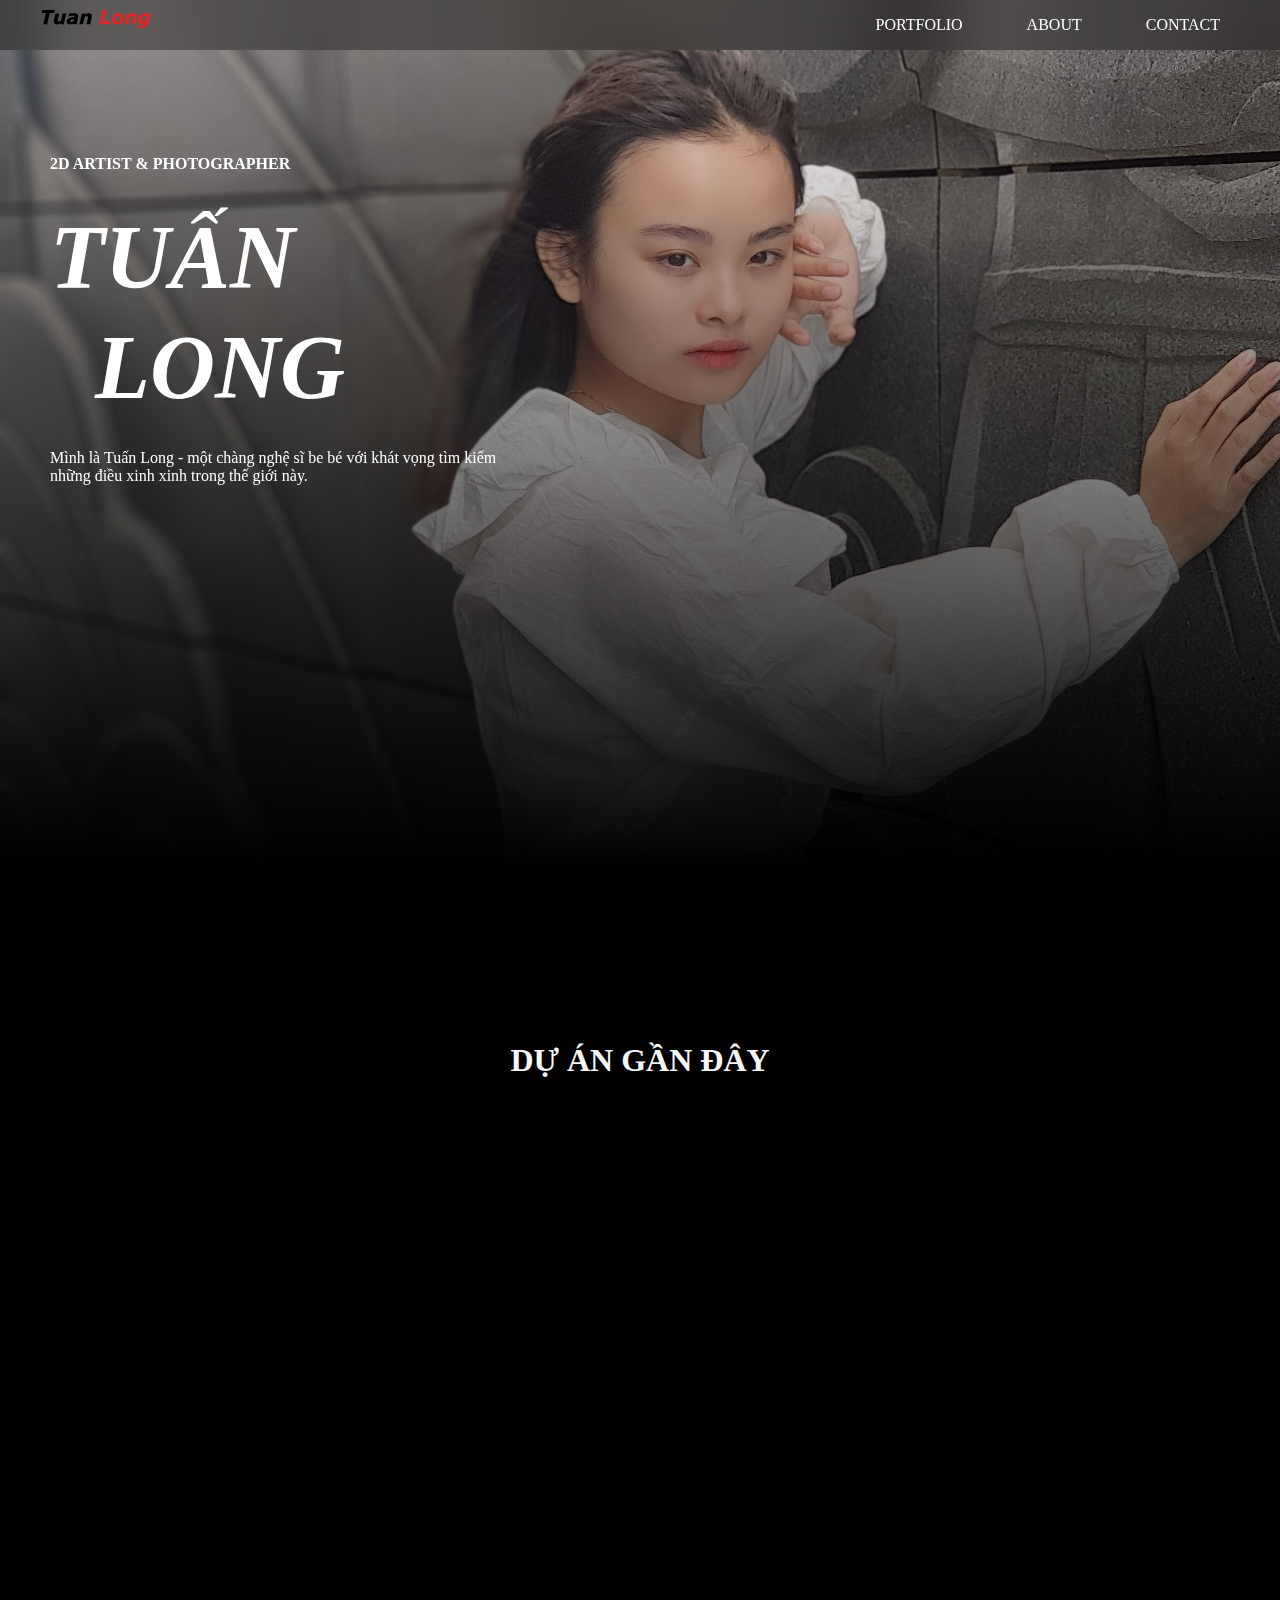
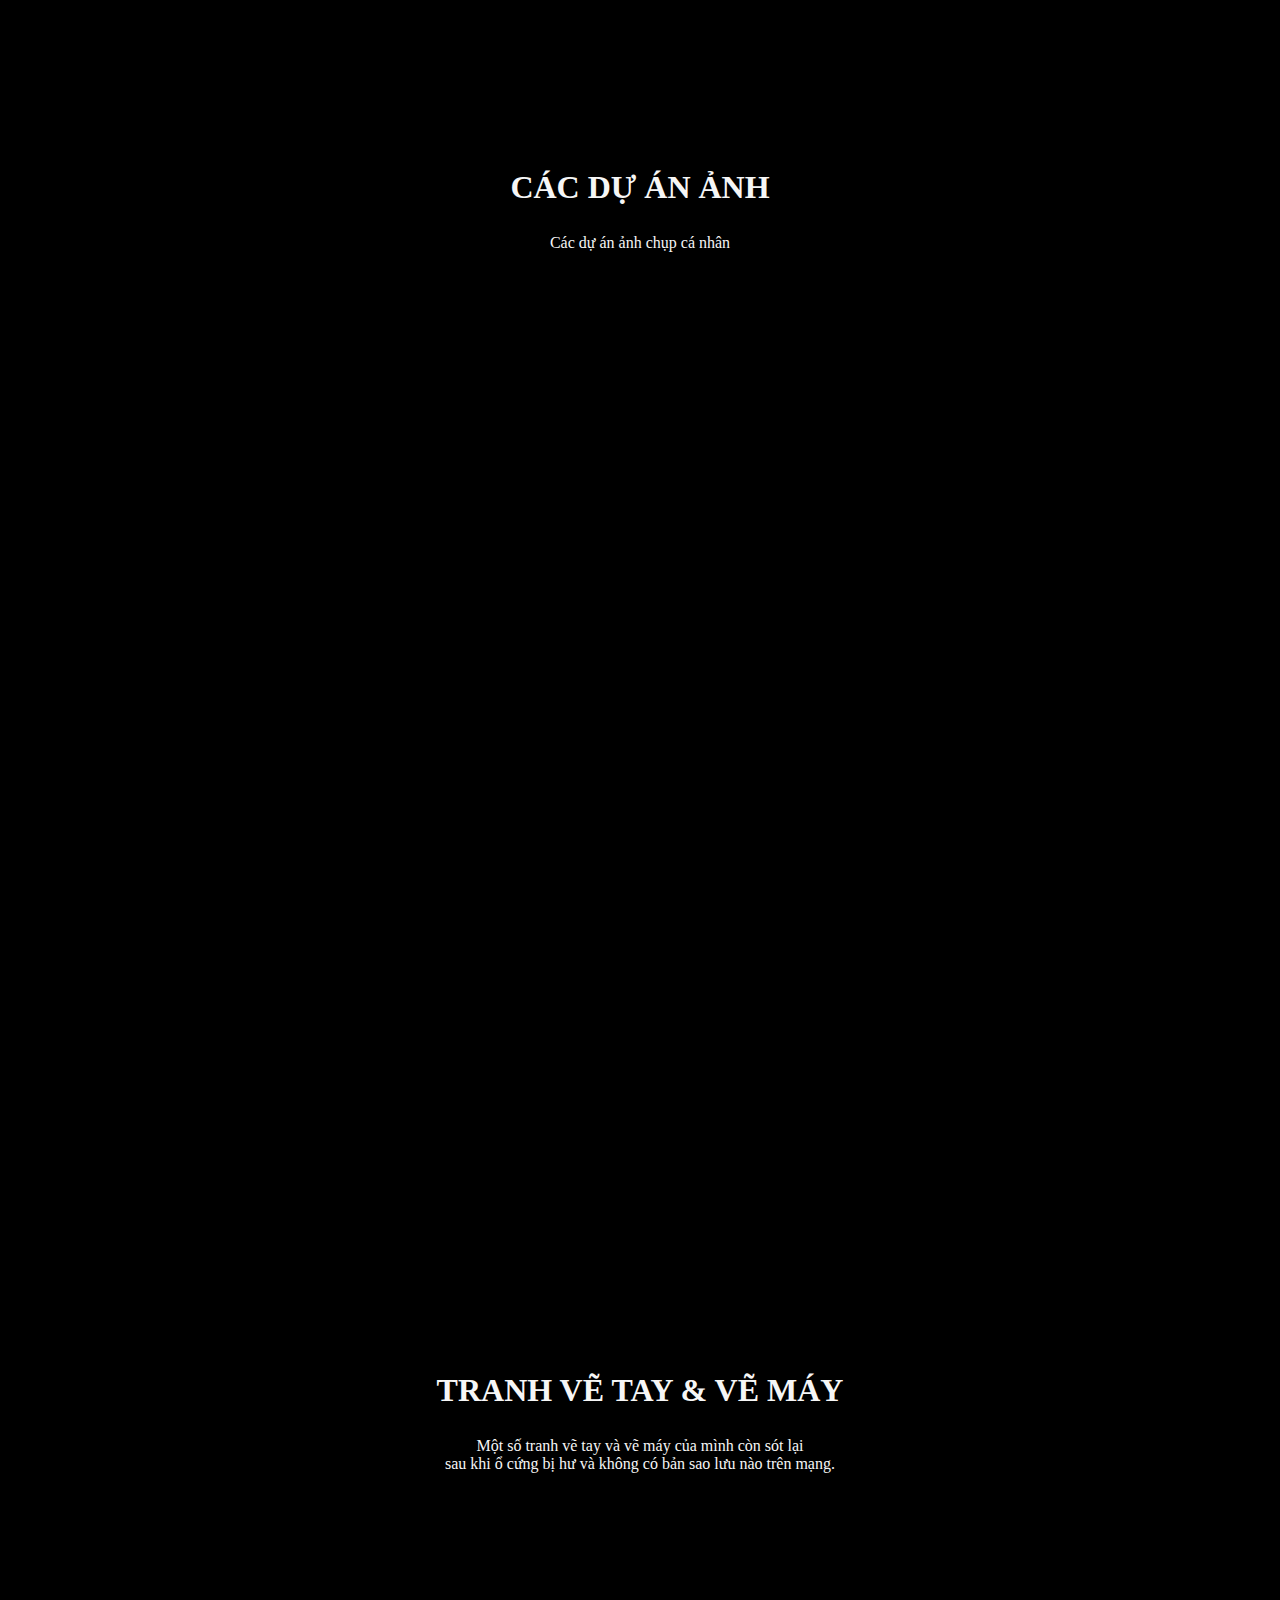
<file: index.html>
<!DOCTYPE html>
<html>
<head>
<title>Tuấn Long - ID Final</title>
    <link rel="stylesheet" href="https://cdnjs.cloudflare.com/ajax/libs/font-awesome/4.7.0/css/font-awesome.min.css">   <!-- liên kết với file css biểu tượng đặc biệt-->
	<link rel="stylesheet" href="main.css" type="text/css" >  <!--liên kết file css của mình-->
    <!-- <link rel="stylesheet" href="library.css" type="text/css" >  liên kết file code thầy có sẵn -->
    <link rel="stylesheet" href="https://cdnjs.cloudflare.com/ajax/libs/animate.css/4.1.1/animate.min.css"/>   <!-- liên kết file chuyển động khi tải trang -->
    <link rel="stylesheet" href="https://unpkg.com/aos@2.3.1/dist/aos.css" >     <!--liên kết file chuyển động khi cuộn chuột tới vị trí phần tử--> 
    <link rel="stylesheet" href="https://fonts.googleapis.com/css?family=Montserrat" >
    <!-- <link href="pointer.css" rel="stylesheet"> -->
</head>


<body>
    <div class="thanhnavigation">
        <nav>
            <a href="#"><img src="tuanlonglogo.png" alt="Hinh logo"></a>
            <ul>
                <li><a href="#">PORTFOLIO</a></li>
                <li><a href="about.html">ABOUT</a></li>
                <li><a href="contact.html">CONTACT</a></li>
            </ul>
        </nav>
    </div>

    <!---------------------------------------BODY SEC 0---------------------------------------------->
    <div class="main">
        <div class="banner">
            <div class="noidungchu"><br><br><br><br><br>
                <h4 data-aos="flip-left" data-aos-delay="500">2D ARTIST & PHOTOGRAPHER</h4><br>
                <h1 data-aos="zoom-in-up" data-aos-delay="1000"><i>TUẤN <br>&nbsp;&nbsp;LONG</i></h1>
                <p data-aos="zoom-in-up" data-aos-delay="1500"><br>
                    Mình là Tuấn Long - một chàng nghệ sĩ be bé với khát vọng tìm kiếm những
                    điều xinh xinh trong thế giới này.<br>  
                </p>
            </div>       
        </div>
    </div>


    <!---------------------------------------BODY SEC 3---------------------------------------------->
   
    <div class="sec3">
        <br><br><br><br>
        <h1>DỰ ÁN GẦN ĐÂY</h1>
        <p><br></p>
        
        <div class="motdong">
            <div class="card" data-aos="flip-left" data-aos-delay="100" >
                    <img class="anhnho" src="/hinhchupthunho(450x280)/be-oanh1.jpg">
                    <h3>NGHINH PHONG TOUR</h3>
                    <p>Đây là dự án được thực hiện với dàn người mẫu vô cùng yêu thiên nhiên và các tác phẩm nghệ thuật.
                    Vói trọng tâm là việc góp phần quảng bá văn hoá và con người phú yên đi khắp cả nước, dự án đã
                    thực hiện với nhiệt huyết lớn lao và mang lại thành công hơn mong đợi.</p>
            </div>
            
            <div class="card" data-aos="flip-left" data-aos-delay="100">
                <img class="anhnho" src="/tranhvethunho(450x280)/DI-final-artwork.png">
                <h3>LAPUTA</h3>
                <p>Đây là dự án cá nhân của mình, được lấy ý tưởng từ các nghệ sĩ đi trước.
                    Tranh thể hiện một góc nhìn khác từ film Laputa - lâu đài trên mây.<br>
                    #2021study
                </p>
            </div>
            <!-- từ nhà Vũ Thiên Lão Sư (武天老師, Muten Roshi) -->

            <div class="card" data-aos="flip-left" data-aos-delay="100" >
                <img class="anhnho" src="/hinhchupthunho(450x280)/meomeo.jpg">
                <h3>VỀ MIỀN TÂY</h3>
                <p>Miền tây xưa với chim trời cá nước, vạn vật trù phú. Ngày nay, với sự chặn dòng của thuỷ điện,
                    nước về ngày càng ít, phù sa gần như không còn. Hơn nữa, người dân dùng thuốc bảo vệ thực vật
                    vô tội vạ, miền tây đã thành một điều gì đó rất khác. Dự án này được thực hiện nhằm kêu gọi sự chung tay
                    của mọi người để bảo vệ miền tây.
                </p>
            </div>

        </div>
    </div>

    <!---------------------------------------BODY SEC 4 PHẦN 1---------------------------------------------->
    <!-------------------------------------------ẢNH CHỤP------------------------------------->

    <div class="sec4">
        <h1 class="noidungtieudesec4">CÁC DỰ ÁN ẢNH</h1>
        <p class="noidungthantieudesec4">Các dự án ảnh chụp cá nhân </p>

        <div class="dong">
            <a href="">
                <div data-aos="flip-up"
                data-aos-offset="200"
                class="cardlon">
                    <div class="hinhsec4">
                        <img src="/hinhchupthunho(450x280)/beoanhcaihoachochithao.jpg">
                    </div>
                    <div class="noidungchusec4">
                        <h2>CÀI HOA LÊN TÓC</h2>
                        <p>Niềm hạnh phúc của cô bé nhỏ tuổi khi được gặp và ở gần bên người chị
                            xa nhà lâu ngày đã được mình bắt trọn trong một chiều
                            mây lai láng bay.
                        </p>
                    </div>
                </div>
            </a>
            <a href="">
                <div data-aos="flip-up"
                data-aos-offset="200"
                class="cardlon">
                    <div class="hinhsec4">
                        <img src="/hinhchupthunho(450x280)/hoachuacochu.jpg">
                    </div>
                    <div class="noidungchusec4">
                        <h2>EM LÀM GÌ<br> ĐÃ CÓ NGƯỜI YÊU</h2>
                        <p> Có một cô bé nho nhỏ kia<br>Đi ngang qua phố chợ<br>Chán phố rồi
                            bé tìm nơi hoang vắng<br>Để một mình tôi với phố đơn côi. 
                        </p>
                    </div>
                </div>
            </a>
            <a href="">
                <div data-aos="flip-up"
                data-aos-offset="200"
                class="cardlon">
                    <div class="hinhsec4">
                        <img src="/hinhchupthunho(450x280)/poster1.png">
                    </div>
                    <div class="noidungchusec4">
                        <h2>MỘT MẢNH ĐỒ ÁN SEM 1</h2>
                        <p> Đồ án SEM 1 của mình.
                        </p>
                    </div>
                </div>
            </a>
        </div>
        

        <div class="dong">
            <a href="">
                <div data-aos="flip-up"
                data-aos-offset="200"
                class="cardlon">
                    <div class="hinhsec4">
                        <img src="/hinhchupthunho(450x280)/giangoanh1.jpg">
                    </div>
                    <div class="noidungchusec4">
                        <h2>TRIỀN ĐỒI BÌNH YÊN</h2>
                        <p>Cuộc hành trình của chàng nghệ sĩ và cô bạn trên triền đồi
                            hoang vắng với đầy cỏ hoa và tiếng chim hót.
                        </p>
                    </div>
                </div>
            </a>
            <a href="">
                <div data-aos="flip-up"
                data-aos-offset="200"
                class="cardlon">
                    <div class="hinhsec4">
                        <img src="/hinhchupthunho(450x280)/be-oanh2.jpg">
                    </div>
                    <div class="noidungchusec4">
                        <h2>NGHINH PHONG TOUR</h2>
                        <p>Bộ sưu tập ảnh của dự án<br> NGHINH PHONG TOUR.
                        </p>
                    </div>
                </div>
            </a><a href="">
                <div data-aos="flip-up"
                data-aos-offset="200"
                class="cardlon">
                    <div class="hinhsec4">
                        <img src="/hinhchupthunho(450x280)/vungquengheokhobinhdinh.jpg">
                    </div>
                    <div class="noidungchusec4">
                        <h2>VÙNG QUÊ HOANG VẮNG</h2>
                        <p>Trong một lần được đi về miền quê Bình Định,
                            tôi đã không ngừng xúc động và ngạc nhiên trước nhiều điều
                             ở đây. Tôi đã cố gắng bắt nhiều nhất những cảm xúc trong
                            những tấm ảnh, để rồi, hôm nay, lại chợt bồi hồi khi lướt qua
                            những mảnh đời, khung cảnh trước màn hình này đây.
                        </p>
                    </div>
                </div>
            </a>
        </div>




        <div class="dong">
            <a href="">
                <div data-aos="flip-up"
                data-aos-offset="200"
                class="cardlon">
                    <div class="hinhsec4">
                        <img src="/hinhchupthunho(450x280)/2doitayxinh.jpg">
                    </div>
                    <div class="noidungchusec4">
                        <h2>TRÁI TIM BÉ XINH</h2>
                        <p> Trái tim bé xinh của 2 người xa lạ<br> đã hợp lại thành đôi.
                        </p>
                    </div>
                </div>
            </a>
            <a href="">
                <div data-aos="flip-up"
                data-aos-offset="200"
                class="cardlon">
                    <div class="hinhsec4">
                        <img src="/hinhchupthunho(450x280)/NH (2).jpg">
                    </div>
                    <div class="noidungchusec4">
                        <h2>SẮC HOA NGÀY TẾT</h2>
                        <p>Đường hoa Nguyễn Huệ ngày 29 tết, với biết bao nhiêu xúc cảm
                            của khách bộ hành.
                        </p>
                        </p>
                    </div>
                </div>
            </a><a href="">
                <div data-aos="flip-up"
                data-aos-offset="200"
                class="cardlon">
                    <div class="hinhsec4">
                        <img src="/hinhchupthunho(450x280)/NH (3).jpg">
                    </div>
                    <div class="noidungchusec4">
                        <h2>PHỐ ĐI BỘ NGUYỄN HUỆ</h2>
                        <p> Một thoáng xúc cảm khi lúa chín trên nương được đưa tới phố chợ.
                    </div>
                </div>
            </a>
        </div>
    </div>

    <!---------------------------------------BODY SEC 4 PHẦN 2--------------------------------------------->
    <!--------------------------------------------TRANH VẼ-------------------------------------->

    <div class="sec4">
        <h1 class="noidungtieudesec4">TRANH VẼ TAY & VẼ MÁY</h1>
        <p class="noidungthantieudesec4">Một số tranh vẽ tay và vẽ máy của mình còn sót lại<br>
            sau khi ổ cứng bị hư và không có bản sao lưu nào trên mạng.</p>

        <div class="dong">
            <a href="">
                <div data-aos="flip-up"
                data-aos-offset="200"
                class="cardlon">
                    <div class="hinhsec4">
                        <img src="/tranhvethunho(450x280)/DI-final-artwork.png">
                    </div>
                    <div class="noidungchusec4">
                        <h2>Laputa</h2>
                        <p> Đây là một bản vẽ 2D dựa trên cảm hứng từ các nghệ sĩ đi trước
                            và phim Laputa - Lâu đài trên mây của Studio Ghibli<br>
                            #2021study
                        </p>
                    </div>
                </div>
            </a>
            <a href="">
                <div data-aos="flip-up"
                data-aos-offset="200"
                class="cardlon">
                    <div class="hinhsec4">
                        <img src="tranhvethunho(450x280)/kamehouse.jpg">
                    </div>
                    <div class="noidungchusec4">
                        <h2>KAME HOUSE</h2>
                        <p> Tác phẩm được vẽ theo 3D artwork từ Khoa Hee Bin trên behance.<br>
                            Kame house là nhà của cụ rùa đáng yêu trong phim Dragon Ball<br>
                            #2021study
                        </p>
                    </div>
                </div>
            </a>
            <a href="">
                <div data-aos="flip-up"
                data-aos-offset="200"
                class="cardlon">
                    <div class="hinhsec4">
                        <img src="tranhvethunho(450x280)/applewatch.jpg">
                    </div>
                    <div class="noidungchusec4">
                        <h2>APPLE WATCH</h2>
                        <p> Một tranh vẽ chủ đề quảng cáo.
                            <br>#2021study
                        </p>
                    </div>
                </div>
            </a>
        </div>

        
        <div class="dong">
            <a href="">
                <div data-aos="flip-up"
                data-aos-offset="200"
                class="cardlon">
                    <div class="hinhsec4">
                        <img src="/tranhvethunho(450x280)/CO LAU BEN BO HO RESIZE.jpg">
                    </div>
                    <div class="noidungchusec4">
                        <h2>CỎ LAU BÊN HỒ</h2>
                        <p>Bóng nàng dần dần khuất xa trên con thuyền đầy cô đơn và trắc trở
                            để đến Lương Văn Chánh, để lại mình tôi cùng với sự quạnh hiu
                             trên bến lau này.<br>
                            #lop10
                        </p>
                    </div>
                </div>
            </a>
            <a href="">
                <div data-aos="flip-up"
                data-aos-offset="200"
                class="cardlon">
                    <div class="hinhsec4">
                        <img src="tranhvethunho(450x280)/DON COI GIUA NUI RUNG RESIZE.jpg">
                    </div>
                    <div class="noidungchusec4">
                        <h2>ĐƠN ĐỘC</h2>
                        <p>Thoảng chút buồn trôi qua tâm hồn mong manh của người nghệ sĩ,
                            và bất giác, giọt trăng bên hiên rơi nhẹ đáp xuống mảnh giấy nhỏ.
                            Tiếc thay, cảm xúc ấy lại không thể đến bên khung cửa nơi nàng ngồi.<br>
                            #hoangthaocarnation   #lop11
                        </p>
                    </div>
                </div>
            </a>
            <a href="">
                <div data-aos="flip-up"
                data-aos-offset="200"
                class="cardlon">
                    <div class="hinhsec4">
                        <img src="/tranhvethunho(450x280)/The girl on the beach.jpg">
                    </div>
                    <div class="noidungchusec4">
                        <h2>CÔ GÁI NHỎ BÊN HỒ</h2>
                        <p>Bóng ai bên hồ, sao mãi chờ mong trên gốc cây lạnh lẽo. Phải chăng
                            là chờ người cha một đi không thấy về. Chỉ là một dòng suy nghĩ nghuệch ngoạc 
                            khi xem Father And Daughter.<br>
                            #lop10
                        </p>
                    </div>
                </div>
            </a>

        </div>


        <div class="dong">
            <a href="">
                <div data-aos="flip-up"
                data-aos-offset="200"
                class="cardlon">
                    <div class="hinhsec4">
                        <img src="/tranhvethunho(450x280)/Cungfu on the mountant resize.jpg">
                    </div>
                    <div class="noidungchusec4">
                        <h2>LUYỆN VÕ TRÊN VÁCH NÚI</h2>
                        <p>Tác phẩm bắt nguồn từ một bài văn nào đó từ cái thời xa xôi
                            năm lớp 7 của mình. Mình tự tưởng tượng ra khung cảnh 
                            vách đá cheo leo với các bậc thầy không ngừng tu luyện rồi hí hoáy
                            vẽ trong 3 ngày.<br>
                            #lop8
                        </p>
                    </div>
                </div>
            </a>
            <a href="">
                <div data-aos="flip-up"
                data-aos-offset="200"
                class="cardlon">
                    <div class="hinhsec4">
                        <img src="tranhvethunho(450x280)/2caybenbosong.jpg">
                    </div>
                    <div class="noidungchusec4">
                        <h2>BÊN BỜ SÔNG</h2>
                        <p>Cả 2 cây, tuy khác biệt nhau nhưng vẫn bên nhau.
                            Đây chỉ là ảnh chụp lúc tranh vẽ chưa xong.
                            Tranh hoàn thiện được tặng cho thầy A và cô Nhung - 2 trong số
                            những giáo viên mà tôi rất mực yêu mến. <br>#lop9
                        </p>
                    </div>
                </div>
            </a>
            <a href="">
                <div data-aos="flip-up"
                data-aos-offset="200"
                class="cardlon">
                    <div class="hinhsec4">
                        <img src="/tranhvethunho(450x280)/ngamtrang.jpg">
                    </div>
                    <div class="noidungchusec4">
                        <h2>NGẮM TRĂNG</h2>
                        <p>Tôi thảnh thơi tựa mình vào gốc cây trong buổi tối trời lộng gió.
                            Ánh trăng ngà trải sáng nhè nhẹ trong thinh không.
                            Tâm hồn tôi nhẹ vút theo mây khi tấm thân tàn còn nơi heo hút.<br>
                            #lop8
                        </p>
                    </div>
                </div>
            </a>
        </div>
    </div>


    <!---------------------------------------BODY SEC 5--------------------------------------------->
    <!---------------------------------BIỂU MẪU ĐIỀN THÔNG TIN-------------------------------------------->







    <div class="footer">
        <h1></h1>
        <div>
            
        </div>

    </div>









<!-- 
        <script src="pointer.js"></script>
        <script>
    
    init_pointer({
      pointerColor: "#222",
      ringSize: 15,
      ringClickSize: 10
    })
    
        </script>
 -->


 <!----------------CHÈN LINK AOS ĐỂ TẠO CHUYỂN ĐỘNG------------------------>       
<script src="https://unpkg.com/aos@2.3.1/dist/aos.js"></script>
<script>
    AOS.init();
  </script>
</body>
</html>
</file>
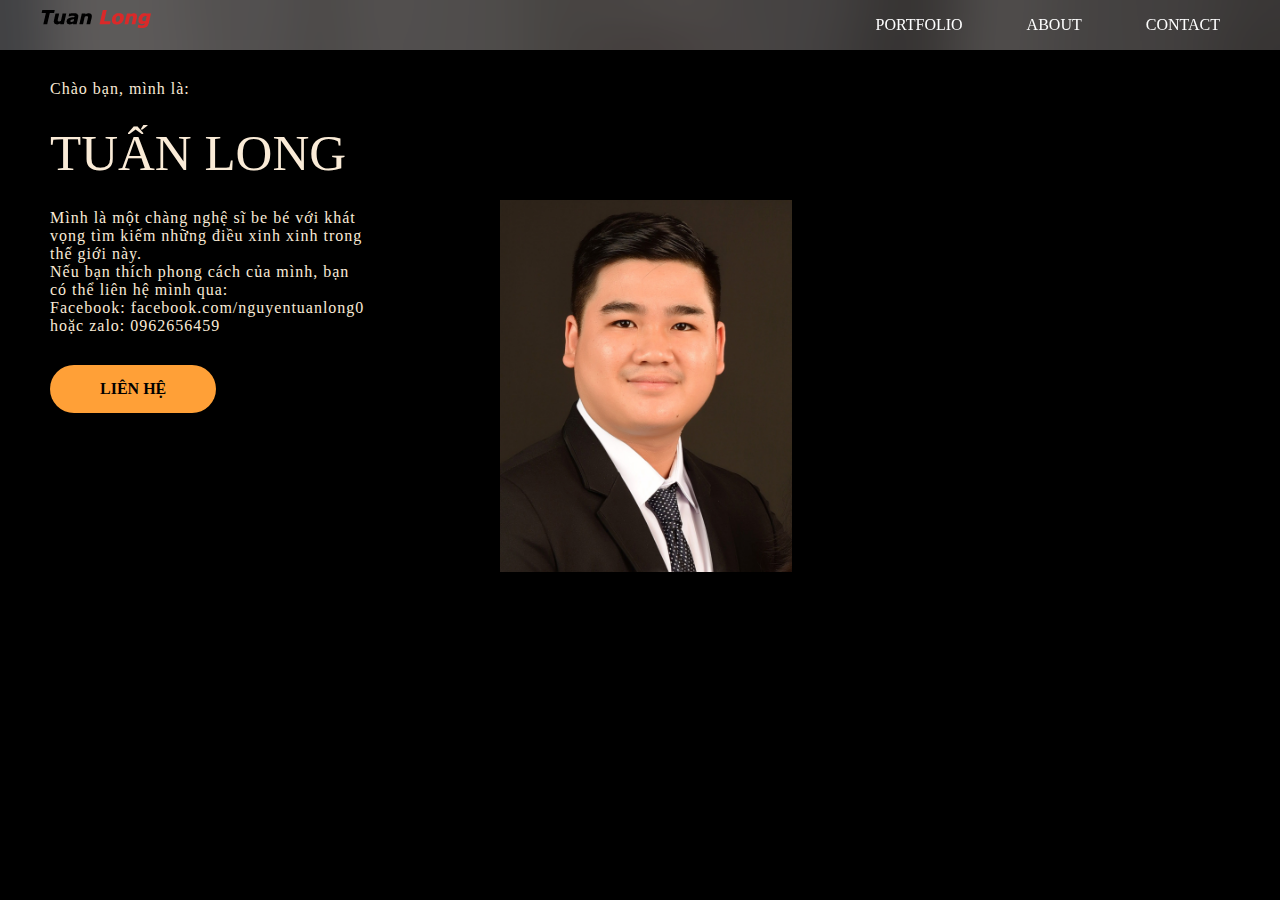
<file: about.html>
<!DOCTYPE html>
  <html>
  <head>
      <meta charset="UTF-8">
      <meta name="viewport" content="width=device-width, initial-scale=1.0">
      <title>About me</title>
      <link rel="stylesheet" href="about.css">
 </head>
 <body>
    <div class="thanhnavigation">
        <nav>
            <a href="#"><img src="tuanlonglogo.png" alt="Hinh logo"></a>
            <ul>
                <li><a href="#">PORTFOLIO</a></li>
                <li><a href="about.html">ABOUT</a></li>
                <li><a href="contact.html">CONTACT</a></li>
            </ul>
        </nav>
    </div>




<div class="noidungchinh">
    
    <div class="banner">
        <div class="noidungchu">
            <div class="noi-dung">
                <P>Chào bạn, mình là:</P>
                <h3>TUẤN LONG</h3>
                <p>Mình là một chàng nghệ sĩ be bé với khát vọng tìm kiếm 
                    những điều xinh xinh trong thế giới này.<br>
                    Nếu bạn thích phong cách của mình,                   
                    bạn có thể liên hệ mình qua:<br>
                    Facebook: facebook.com/nguyentuanlong0<br>
                    hoặc zalo: 0962656459
                </p>
            </div>
            <div class="btn-group"><a href="contact.html">
                <div class="signup-btn">LIÊN HỆ</div>
            </a></div>    
        </div>

        
    

        <div class="hinh-anh">
            <img class="hinhbanthan" src="2.jpg" alt="">
        </div>
    </div>
</div>





 </body>
 </html>
</file>
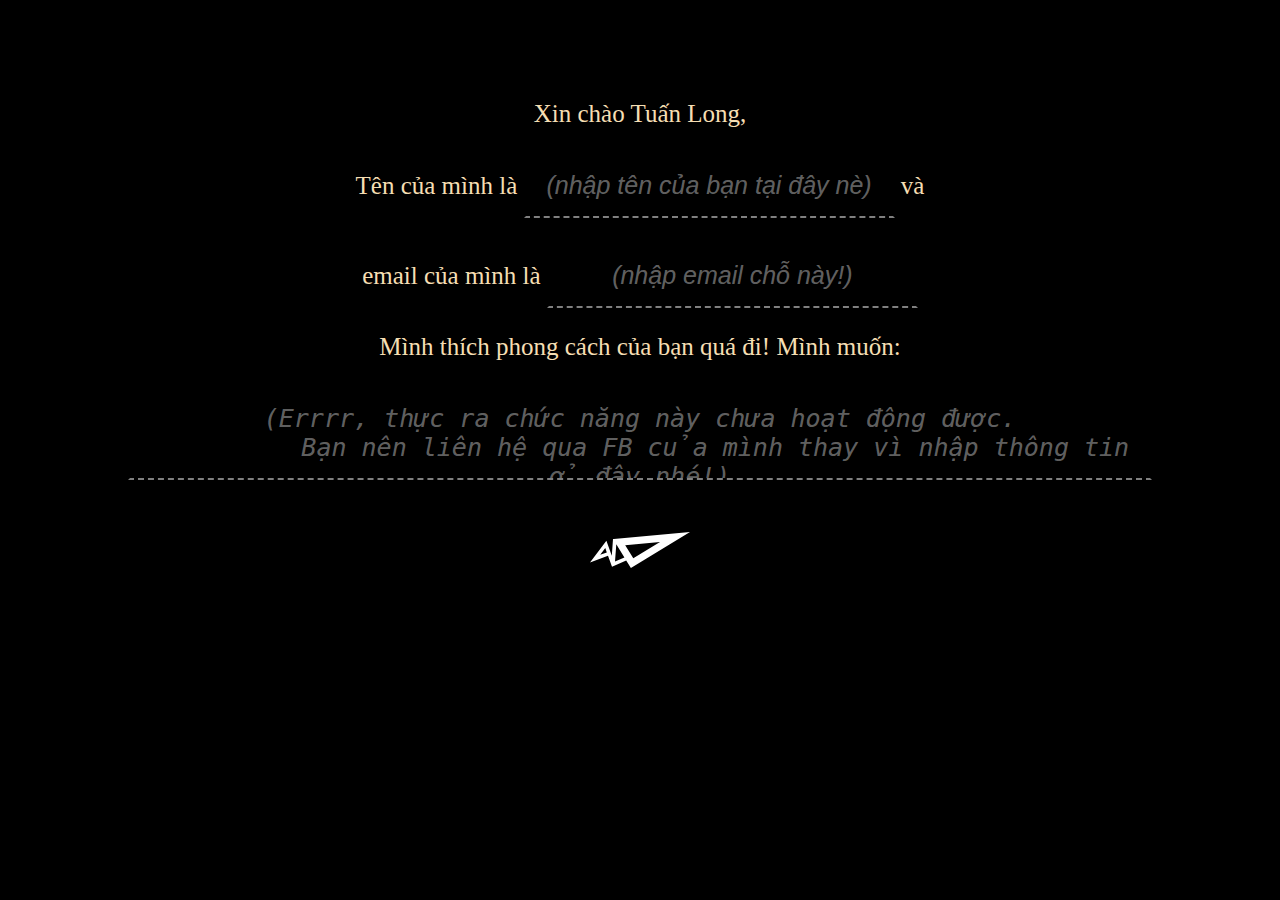
<file: contact.html>
<!DOCTYPE html>
<html>
<head>
    <link rel="stylesheet" href="contact.css" type="text/css" >
    <link  href="contact.js" type="text/javascript">
    <!-- <link href='https://fonts.googleapis.com/css?family=Lato' rel='stylesheet' type='text/css'> -->
</head>


<body>



    <form id="contact-form">
        <p>Xin chào Tuấn Long,</p>
        <p>
          <label for="your-name">Tên của mình</label> là
          <input type="text" name="your-name" id="your-name" minlength="3" placeholder="(nhập tên của bạn tại đây nè)" required> và</p>
      
        <p>
          <label for="email">email của mình </label>là
          <input type="email" name="your-email" id="email" placeholder="(nhập email chỗ này!)" required>
        </p>
      
        <p> Mình thích phong cách của bạn quá đi!
          <label for="your-message">Mình muốn:</label> </p>
      
        <p>
          <textarea name="your-message" id="your-message" 
          placeholder="(Errrr, thực ra chức năng này chưa hoạt động được.
          Bạn nên liên hệ qua FB của mình thay vì nhập thông tin ở đây nhé!)" 
          class="expanding" required></textarea>
        </p>
        <p>
          <button type="submit">
            <svg version="1.1" class="send-icn" xmlns="http://www.w3.org/2000/svg" xmlns:xlink="http://www.w3.org/1999/xlink" x="0px" y="0px" width="100px" height="36px" viewBox="0 0 100 36" enable-background="new 0 0 100 36" xml:space="preserve">
              <path d="M100,0L100,0 M23.8,7.1L100,0L40.9,36l-4.7-7.5L22,34.8l-4-11L0,30.5L16.4,8.7l5.4,15L23,7L23.8,7.1z M16.8,20.4l-1.5-4.3
        l-5.1,6.7L16.8,20.4z M34.4,25.4l-8.1-13.1L25,29.6L34.4,25.4z M35.2,13.2l8.1,13.1L70,9.9L35.2,13.2z" />
            </svg>
            <small>(Nhấn vào đây để gởi thông điệp nha)</small>
          </button>
        </p>
      </form>
	
</body>
</html>
</file>
<file: main.css>
@charset "utf-8";
/* CSS Document */
/* Thầy dặn: Dùng Ctrl+/ để tạo chú thích */

*{
	margin: 0px;
	padding: 0px;
}
html {
    scroll-behavior: smooth;
  }
/* ------------------THANH NAVIGATION------------------------- */
body{
    background-color:#000;
}
*{
    font-family:verdana;
  }
  .thanhnavigation{
    width:100%;
    height:50px;
    background-image: url(be-oanh2.jpg);
    background-size: cover;
  }
  nav{
    width: 100%;
    height: 50px;
    background-color: #0005;
    line-height: 50px;
  }
  nav {    /*làm mờ nền đằng sau của navigation*/
    -webkit-backdrop-filter: blur(30px);
    backdrop-filter: blur(30px);
    }
  nav ul{
    float: right;
    margin-right: 30px;
  }
  nav ul li{
    list-style-type: none;
    display: inline-block;
    transition: 0.7s all;
  }
  nav ul li:hover{
    background-color:#fe5000;
  }
  nav ul li a{
    text-decoration: none;
    color: #fff;
    padding: 30px;
  }    
  nav img{
    padding: 0 40px;
    align-items: center;
  }




/*---------xử lí đường link dễ coi nào-----*/
    /* a:link, a:visited {
        background-color: white;
        color: black;
        padding: 5px 25px;
        text-align: center;
        text-decoration: none;
        display: inline-block;
    }
    
    a:hover, a:active {
        font-weight: 900;
    } */
    /*---------Kết thúc xử lí đường link----------*/

    /*-------Thiết kế navigation dễ coi nè!!!*/
    /* .header ul{
        list-style-type: none;
    }
    .header ul, li{
        display: inline;
        padding: 0 15px;
    }
    .header{
        height: 100px;
        display: flex;
        justify-content:space-around;
        padding: 0 50px;
        align-items: center;
        background-color: #1F0A00;
    }
    .header img{
        height: 20px;
    }
    .benphai p{
        padding: 20px;
        display: inline;
    } */


/*---------------BODY SEC 0-------------------------------*/
/*---------------BODY SEC 0-------------------------------*/
/*---------------BODY SEC 0-------------------------------*/
.banner {
    /* thêm thông số url đằng sau background image sẽ giúp làm một lớp phủ mờ */
    /* background-image: linear-gradient(to top right,black,transparent), url('be-oanh3.jpg'); */
    background-image: linear-gradient(to top,black,transparent), url('be-oanh3.jpg');
    /* background-image: url('be-oanh3.jpg'); */
    background-repeat: no-repeat; /*không lặp lại hình*/
    background-attachment:scroll;  /*cuộn theo trang web*/
    background-size: cover;
    
  }
.banner h1{
    font-weight: 900px;font-size: 90px;
    font-family: "Montserrat";
    color: white;
}
.banner p{
    width: 463px;
    height: 0% ;
    padding: 0;
    margin: 0;
}
.banner{
    display: flex;
    align-items:baseline;
    height: 90vh;
    background-color: #1F0A00;
    color: white;
    padding: 5px 50px;
}
.banner p,h1, h4{ padding-top: 10px;}

.quana{
    color: #fe5000;
    font-weight: 900;
}
.quanb{color: blue;}





/*---------------SEC 3-----------------*/

.sec3{
    text-align: center;
}
.sec3 h1{
    margin-top: 80px;
    padding: 20px;
    color: #f6f6f6;
}
.sec3 h3{
    margin-top: 20px;

}
.sec3 p{
    text-align: center;
    padding: 10px;
}    
/* .anhnho{
    width: 100%;
} */
.motdong{   /*Cho 3 đối tượng hiển thị trong 1 dòng*/
    display: flex;
    justify-content: space-around;
}
.card{
    top: 50%;
    left: 50%;
    transform: translate(-50%,-50%);
    width: 28%;
    overflow: hidden;
    padding: 5px;
    background-color: #f6f6f6;
    border-radius: 6px;
    transition: 1s;
    
}
.card:hover {
    background-color: #fe5000;
    color: white;
}
.card img{
    transition: 0.5s;
    width: 100%;
}
.card:hover img{
    transform: scale(1.05);
}

.anhnho{
    border-radius: 5px;
}



/*---------------SEC 4-----------------*/
/* nội dung phần 4 - portfolio về ảnh chụp  */


.sec4{
    background-color:black;

    text-align: center;
    align-items: center;
    /* justify-content: space-around; */
}


.sec4 .noidungthantieudesec4{
    color: #f6f6f6;
    width: 40%;
    margin: 0 auto;
    /*margin 0 auto Dùng để canh giữa các nội dung inline */
    padding: 13px;
}
.sec4 .noidungtieudesec4{
    color: #f6f6f6;
    width: 40%;
    margin: 15% auto 0 auto;
    /*margin 0 auto Dùng để canh giữa các nội dung inline */
    padding: 15px;
}
.dong{
    display: flex;
    justify-content: space-around;
}
.sec4 .cardlon{
    /* display: flex; */
    position: relative;
    border-radius: 10px;
    text-align: center;
    padding: 1px;
    width: 32%;
    width: calc(450px - 10px);
    height: calc(280px - 10px);
    float: left;
    margin: 15px;
    box-sizing: border-box;
    overflow: hidden;
}

.sec4 .cardlon:before
{
    content: '';
    position: absolute;
    top: 10px;
    left: 10px;
    right: 10px;
    bottom: 10px;
    border-top: 1px solid #fff;
    border-bottom: 1px solid #fff;
    box-sizing: border-box;
    transition: 0.5s;
    transform: scaleX(0);
    opacity: 0;
    z-index: 1;
}

.sec4  .cardlon:hover:before{
    transform: scaleX(1);
    opacity: 1;
}

.sec4 .cardlon:after
    {
    content: "";
    position: absolute;
    top: 10px;
    left: 10px;
    right: 10px;
    bottom: 10px;
    border-left: 1px solid #fff;
    border-right: 1px solid #fff;
    box-sizing: border-box;
    transition: 0.5s;
    transform: scaleY(0);
    opacity: 0;
    z-index: 1;
    }

.sec4  .cardlon:hover:after{
    transform: scaleY(1);
    opacity: 1;
}

.sec4  .cardlon .hinhsec4{
    position: relative;
}

.sec4  .cardlon .hinhsec4 img{
    width: 100%;
    transition: 0.5s;
}

.sec4 .cardlon:hover .hinhsec4 img{
    opacity: .2;
    transform: scale(1.2);
}
.sec4  .cardlon .noidungchusec4{
    position: absolute;
    width: 100%;
    top: 30%;
    left: 50%;
    transform: translate(-50%);
    z-index: 2;
    padding: 0 30px;
    box-sizing: border-box;
    text-align: center;
}
.sec4  .cardlon .noidungchusec4 h2{
    margin: 0;
    padding-bottom: 15px;
    color: #fff;
    transition: 0.5s;
    transform:translateY(-50px);
    opacity: 0;
    visibility: hidden;
}
.sec4  .cardlon .noidungchusec4 p{
    margin: 0;
    padding: 0;
    color: #fff;
    transition: 0.5s;
    transform:translateY(50px);
    opacity: 0;
    visibility: hidden;
}
.sec4  .cardlon:hover .noidungchusec4 h2,
.sec4  .cardlon:hover .noidungchusec4 p{
    opacity: 1;
    visibility: visible;
    transform: translateY(0px);
}

/* ----------------------------------------- */
.box{ 
    position: relative;;
    top: 50%;
    left: 50%;
    transform: translate(-50%,-50%);
    width: 25%;
    overflow: hidden;
    padding: 0px;
    background-color: #f6f6f6;

}

.box img{
    transition: 1.5s;
    width: 100%;

}
.box:hover img{
    transform: scale(1.4) rotate(15deg);
}
.megabox{
    width: 450px;
    height: 400px;
    background-color: #fe5000;

}




/* ---------------------------------------------------------------- */
/* ---------------------------------------------------------------- */
/* ---------------------CONTACT.CSS------------------------------ */
/* ---------------------------------------------------------------- */
/* ---------------------------------------------------------------- */
</file>
<file: library.css>
@import url('https://fonts.googleapis.com/css2?family=Oswald:wght@700&family=Roboto:wght@400;500;700&display=swap');
*{
    margin: 0;
    padding: 0;
    box-sizing: border-box;
}

body{
    font-family: 'Roboto', sans-serif;
    color: #94A2B3;
    font-size: 18px;
    line-height: 30px;
}
h1,h2,h3,h4,h5,h6{
    font-family: 'Oswald', sans-serif;
    font-weight: 700;
    color: #272D4E;
}
h1{
    font-size: 85px;
    line-height: 95px;
}
h2{
    font-size: 55px;
    line-height: 70px;
}
h3{
    font-size: 36px;
    line-height: 45px;
}

.container{
    width: 1472px;
    margin: 0 auto;
}
.container-lg{
    width: 1280px;
    margin: 0 auto;
}
.container-fluid{
    width: 100%;
    padding: 0 16;
}
/* button */
.simple-link{
    color: #299EF3;
    text-decoration: none;
    font-weight: 700px;
}
.btn{
    padding: 24px 60px;
    text-decoration: none;
    border-radius: 60px;
}
.btn-small{
    padding: 12px 16px;
    text-decoration: none;
    border-radius: 50px;
}
.btn-primary{
    background:#7854F7;
    color: white;
}
.btn-secondary{
    background: #70C217;
    color: white;
}
.btn-outline{
    border: 2 solid white;
    color: white;
}
/* header */
.header{
    width: 1472px;
    height: 45px;
}

/*text*/
.text-left{
    text-align: left;
}
.text-center{
    text-align: center;
}
.text-right{
    text-align: right;
}
/*text*/
.row{
    display: flex;
    flex-wrap: wrap;
    -+: row;
}
.row>[class*="col-"]{
    padding: 12px;
}
.g-0>[class*="col-"]{
    padding: 0 !important;
}
.p-0{
    padding: 0 !important;
}
.row-reverse{
    flex-direction: row-reverse;
}


/* flex */
.justify-start{
    justify-content: flex-start;
}
.justify-center{
    justify-content: center;
}
.justify-end{
    justify-content: flex-end;
}
.justify-around{
    justify-content: space-around;
}
.justify-between{
    justify-content: space-between;
}
/* align */
.align-items-start{
    align-items: flex-start;
}
.align-items-center{
    align-items: center;
}
.align-items-end{
    align-items: flex-end;
}
.align-content-start{
    align-content: flex-start;
}
.align-content-center{
    align-content: center;
}
.align-content-end{
    align-content: flex-end;
}
.align-content-around{
    align-content: space-around;
}
.align-content-between{
    align-content: space-between;
}
.align-s-start{
    align-self: flex-start;
}
.align-s-center{
    align-self: center;
}
.align-s-end{
    align-self: flex-end;
}

/* flex */
.col-1{
    width: 8.33%;
}
.col-2{
    width: 16.66%;
}
.col-3{
    width: 25%;
}
.col-4{
    width: 33.33%;
}
.col-5{
    width: 41.66%;
}
.col-6{
    width: 50%;
}
.col-7{
    width: 58.33%;
}
.col-8{
    width: 66.66%;
}
.col-9{
    width: 75%;
}
.col-10{
    width: 83.33%;
}
.col-11{
    width: 91.66%;
}
.col-12{
    width: 100%;
}
.padding{
    padding: 10px;
}
.col-offset-1{
    margin-left: 8.33%;
}
.col-offset-r1{
    margin-right: 8.33%;
}
</file>
<file: about.css>
*{
    margin: 0;
    padding: 0;
    /* box-sizing: border-box; */
    font-family: 'Roboto', sans-serif;
}

body{
    background-color:#000;
}
*{
    font-family:verdana;
  }
  .thanhnavigation{
    width:100%;
    height:50px;
    background-image: url(be-oanh2.jpg);
    background-size: cover;
  }
  nav{
    width: 100%;
    height: 50px;
    background-color: #0005;
    line-height: 50px;
  }
  nav {    /*làm mờ nền đằng sau của navigation*/
    -webkit-backdrop-filter: blur(30px);
    backdrop-filter: blur(30px);
    }
  nav ul{
    float: right;
    margin-right: 30px;
  }
  nav ul li{
    list-style-type: none;
    display: inline-block;
    transition: 0.7s all;
  }
  nav ul li:hover{
    background-color:#fe5000;
  }
  nav ul li a{
    text-decoration: none;
    color: #fff;
    padding: 30px;
  }    
  nav img{
    padding: 0 40px;
    align-items: center;
  }




/* ---------------------------------------------------------------- */
/* ---------------------------------------------------------------- */
/* ---------------------------------------------------------------- */

.noidungchinh{
    color: antiquewhite;
}
a{text-decoration: none;}

.banner{
    width: 100%;
    height: 70%;
    top: 25%;
    left: 150px;
    color: #fff;
    display: flex;
}
.noi-dung{
    padding-left: 50px;
}

.noi-dung h3{
    font-size: 51px;
    position: relative;
    color: antiquewhite;
    margin-top: 30px;
    font-weight: 500;
    line-height: 1;
}
.noi-dung p {
    font-size: 16px;
    margin: 30px 30px 30px 0;
    letter-spacing: 1px;
    color: antiquewhite;
    padding-right: 100px;
}
.hinh-anh{
    margin-top: 150px;
    
    padding-right: 50px;
}
.hinh-anh img{
    width:40%;
    height: auto;
}







.btn-group{
    display: flex;
    width: 100%;
    position: relative;
    padding-left: 50px;
}
.btn-group .signup-btn{
    cursor: pointer;
    display: block;
    color: #000;
    text-align: center;
    font-size: 16px;
    font-weight: 700;
    border-radius: 32px;
    background-color: #ffa037;
    padding: 15px 50px;
}
.btn-group .play-btn{
    margin-left: 40px;
    display: inline-flex;
}
.btn-group span{
    color: #000;
    font-size: 15px;
    font-weight: 500;
    margin: auto 20px;
    cursor: pointer;
}
.play-btn-inner{
    height: 50px;
    width: 50px;
    border: 2px solid transparent;
    border-radius: 50%;
    background-color: #000;
}
.play-btn-inner i{
    padding: 15px 19px;
    font-size: 16px;
    cursor: pointer;
    color: #fff;
}
</file>
<file: contact.css>
body {
    margin-top: 100px;
    /* font-family: 'Lato', georgia; */
    font-size: 25px;
    color: wheat;
    /* background-color: rgba(236, 181, 62, 0.95); */
    background-color: black;
    text-align: center;
    font-weight: 300;
    -webkit-font-smoothing: antialiased;
  }
  
  #contact-form {
    max-width: 90%;
    margin: 0 auto;
  }
  
  label {
    font-weight: 400;
    cursor: pointer;
  }
  
  textarea,
  input {
    border: none;
    outline: none;
    border-radius: 0;
    text-align: center;
    background: none;
    font-weight: 700;
    /* font-family: 'Lato', georgia; */
    font-size: 25px;
    color: rgba(255, 255, 255, 1);
    max-width: 90%;
    padding: 1rem;
    border: 2px dashed rgba(255, 255, 255, 0);
    box-sizing: border-box;
    cursor: text;
  }
  
  textarea {
    text-align: left;
    /* overflow:hidden; */
    
    resize: none;
    width: 90%;
    border-color: rgba(255, 255, 255, 0)
  }
  
  textarea:focus {
    background-color: rgba(255, 255, 255, 0.2);
    border: 2px dashed rgba(255, 255, 255, 1);
  }
  
  textarea:focus:required:valid {
    border: 2px solid rgba(255, 255, 255, 0);
    border-bottom: 2px solid rgba(255, 255, 255, 0.2);
  }
  
  textarea:required:valid {
    border-bottom: 2px solid rgba(255, 255, 255, 0.2);
  }
  
  input {
    border-bottom: 2px dashed rgba(255, 255, 255, 0.5);
  }
  
  input:required,
  textarea:required {
    border-bottom: 2px dashed rgba(255, 255, 255, 0.5);
  }
  
  input:focus {
    border-bottom: 2px dashed rgba(255, 255, 255, 1);
    background-color: rgba(255, 255, 255, 0.2);
  }
  
  input:required:valid {
    border-bottom: 2px solid rgba(255, 255, 255, 0.2);
  }
  
  input:required:invalid {
    color: rgba(255, 255, 255, 0.5);
  }
  
  ::-webkit-input-placeholder {
    text-align: center;
    color: rgba(255, 255, 255, 0.4);
    font-style: italic;
    font-weight: 400;
  }
  
  :-moz-placeholder {
    /* Firefox 18- */
    
    text-align: center;
    color: rgba(255, 255, 255, 0.4);
    font-style: italic;
    font-weight: 400;
  }
  
  ::-moz-placeholder {
    /* Firefox 19+ */
    
    text-align: center;
    color: rgba(255, 255, 255, 0.4);
    font-style: italic;
    font-weight: 400;
  }
  
  :-ms-input-placeholder {
    text-align: center;
    color: rgba(255, 255, 255, 0.4);
    font-style: italic;
    font-weight: 400;
  }
  
  .expanding {
    vertical-align: top;
  }
  
  .send-icn {
    fill: rgba(255, 255, 255, 1)
  }
  
  .send-icn:hover {
    fill: wheat;
    cursor: pointer;
  }
  
  button {
    background: none;
    border: thick;
    outline: none;
    margin: 2vmax;
    color: antiquewhite;
  }
  
  button:hover small {
    opacity: 1;
  }
  
  small {
    display: block;
    opacity: 0;
  }
  
  .website {
    opacity: 1;
    font-size: 16px;
    color: white;
    position: relative;
    text-align: center;
    display: block;
    margin-top: 7%;
    
  }
  
  .website a {
    color: white;
  }
</file>
<file: pointer.css>
/* 
    This CSS file was created by OwL for use by pointer.js, 
     witch can be found on https://seattleowl.com. 
*/

#pointer-dot {
    left: 0;
    top: 0;
    width: 0;
    height: 0;
    border: 2.5px solid white;
    position: fixed;
    border-radius: 4px;
    z-index: 101;
    pointer-events: none;
    transition: border-color 0.5s;
}

#pointer-ring {
    left: 0;
    top: 0;
    width: 0;
    height: 0;
    padding: 15px;
    border: 2px solid #750c7e;
    position: fixed;
    border-radius: 100px;
    z-index: 102;
    pointer-events: none;
}

html {
    cursor: none !important;
}

a {
    cursor: none !important;
}
</file>
